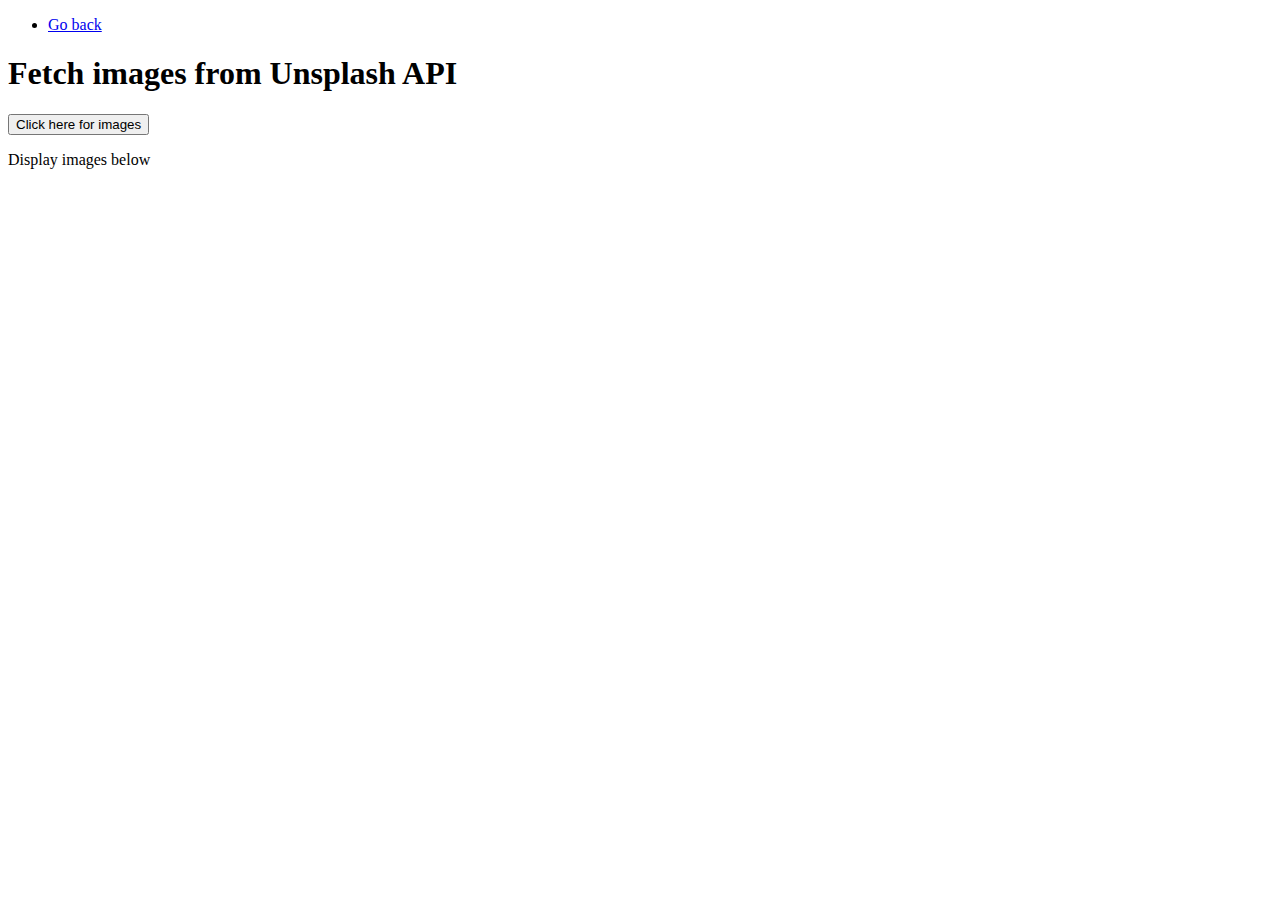
<file: GetRandomImage.html>
<!DOCTYPE html>
<html lang="en">
<head>
    <meta charset="UTF-8">
    <meta name="viewport" content="width=device-width, initial-scale=1.0">
    <title>Unsplash API JS Project</title>
</head>
<body>
    <nav>
        <ul>
            <li><a href="index.html">Go back</a></li>
        </ul>
    </nav>
    <h1>Fetch images from Unsplash API</h1>
    <button onclick="getImage()">Click here for images</button>
    <div>
        <p>Display images below</p>
        <div class="imagesContainer">

        </div>
    </div>
</body>
<script src="app.js"></script> <!-- to run after dom is loaded -->
</html>
</file>
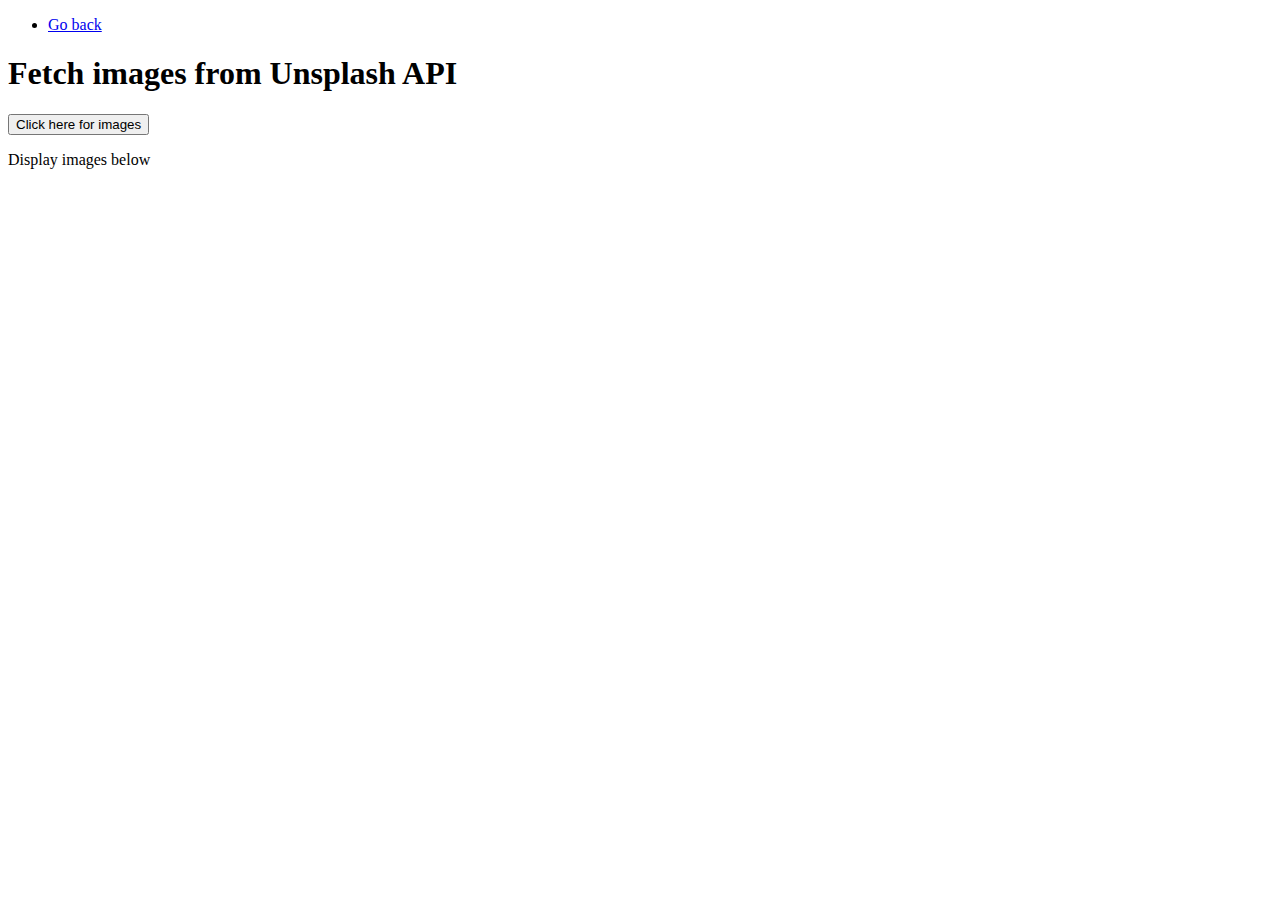
<file: GetRandomImage/GetRandomImage.html>
<!DOCTYPE html>
<html lang="en">
<head>
    <meta charset="UTF-8">
    <meta name="viewport" content="width=device-width, initial-scale=1.0">
    <title>Unsplash API JS Project</title>
</head>
<body>
    <nav>
        <ul>
            <li><a href="/index.html">Go back</a></li>
        </ul>
    </nav>
    <h1>Fetch images from Unsplash API</h1>
    <button onclick="getImage()">Click here for images</button>
    <div>
        <p>Display images below</p>
        <div class="imagesContainer">

        </div>
    </div>
</body>
<script src="app.js"></script> <!-- to run after dom is loaded -->
</html>
</file>
